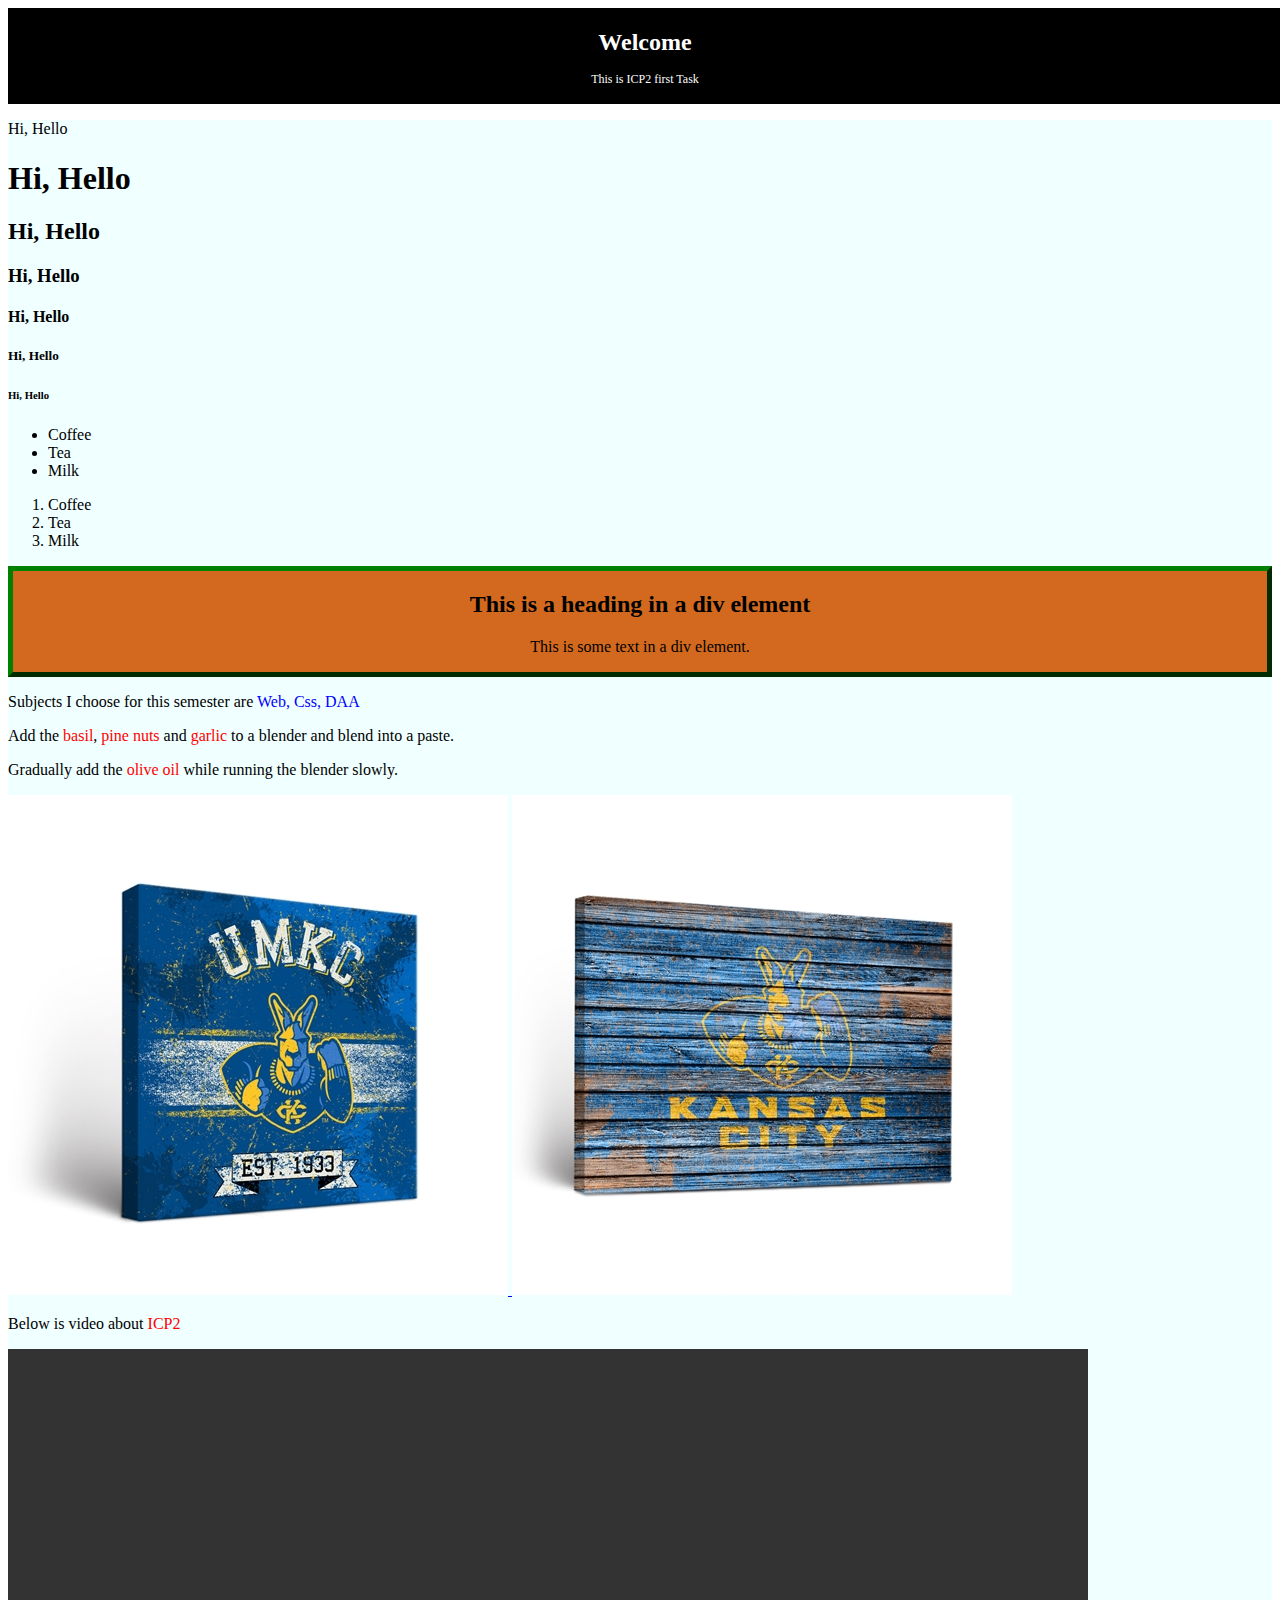
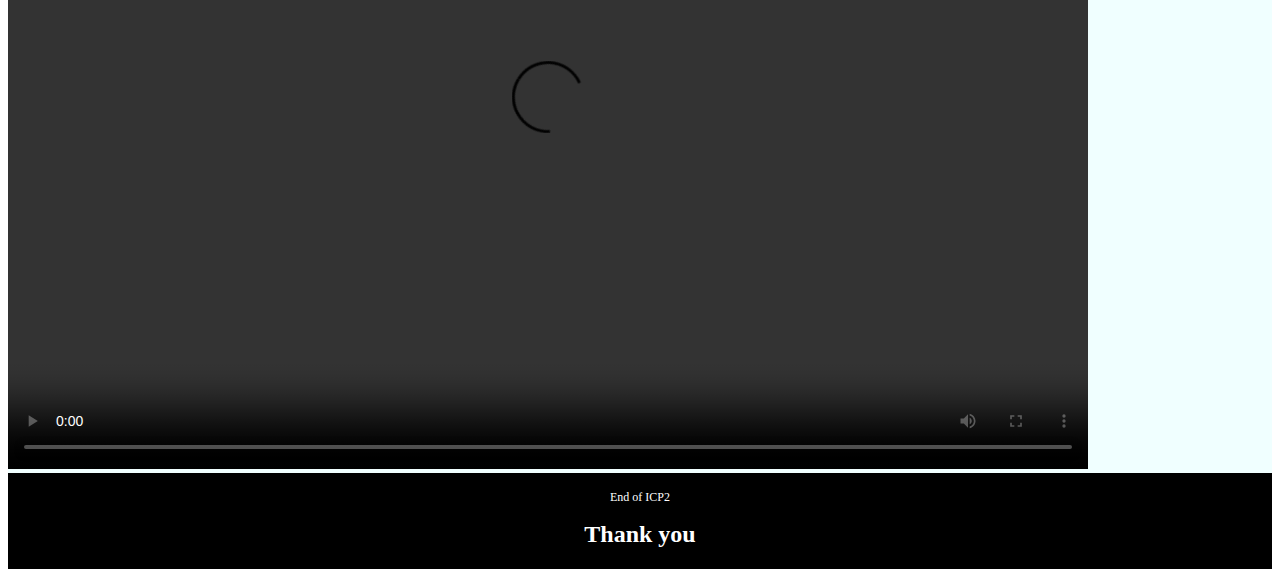
<file: ICP2/Ques1/index.html>
<!DOCTYPE html>
<html lang="en">
<head>
    <meta charset="UTF-8">
    <title>Title</title>
    <style>
        .myDiv1 {
            border: 5px outset green;
            background-color: chocolate;
            text-align: center;
        }
        .myDiv2 {
            border: 5px outset indianred;
            background-color: cornflowerblue;
            text-align: center;
        }
        span.ingredient {
            color: #f00;
        }
        .header {
            height:30px;
            width:100%;
            height: 100%;
            text-align: center;
            background: #000000;
            color: white;
            font-size: 12px;
            padding: 5px;
            position:relative;
        }

        .footer {
            padding:5px;
            text-align: center;
            background: #000000;
            color: white;
            font-size: 12px;
        }
        .background{

            background: azure;
        }
    </style>
</head>

<header class="header">
<h1> Welcome</h1>
    <p>This is ICP2 first Task</p>
</header>
<body>
<div class="background">

<div>
<p> Hi, Hello</p>

<h1> Hi, Hello</h1>
<h2> Hi, Hello</h2>

<h3> Hi, Hello</h3>
<h4> Hi, Hello</h4>

<h5> Hi, Hello</h5>
<h6> Hi, Hello</h6>


<ul>
    <li>Coffee</li>
    <li>Tea</li>
    <li>Milk</li>
</ul>


<ol>
    <li>Coffee</li>
    <li>Tea</li>
    <li>Milk</li>
</ol>
</div>


<div class="myDiv1">
    <h2>This is a heading in a div element</h2>
    <p>This is some text in a div element.</p>
</div>


<div>
<p>Subjects I choose for this semester are  <span style="color:blue">Web, Css, DAA</span> </p>

<p>Add the <span class="ingredient">basil</span>, <span class="ingredient">pine nuts</span> and <span class="ingredient">garlic</span> to a blender and blend into a paste.</p>

<p>Gradually add the <span class="ingredient">olive oil</span> while running the blender slowly.</p>

</div>
    <a href="UMKC.jpg" target="_blank"  >
        <img src="UMKC.jpg" alt="UMKC">
    </a>


    <a href="ROOS.jpg" target="_blank"  >
        <img src="ROOS.jpg" alt="ROOS" />
    </a>


    <p>Below is video about <span class="ingredient">ICP2</span></p>
    <video width="1080" height="720" controls>

        <source src="https://umsystem.hosted.panopto.com/Panopto/Pages/Viewer.aspx?id=b096ac9f-e8c1-4244-8098-ad9801741fdb" type="video/mp4">
    </video>


</div>
</body>
<footer class="footer">

    <p> End of ICP2</p>
    <h1>Thank you</h1>

</footer>

</html>
</file>
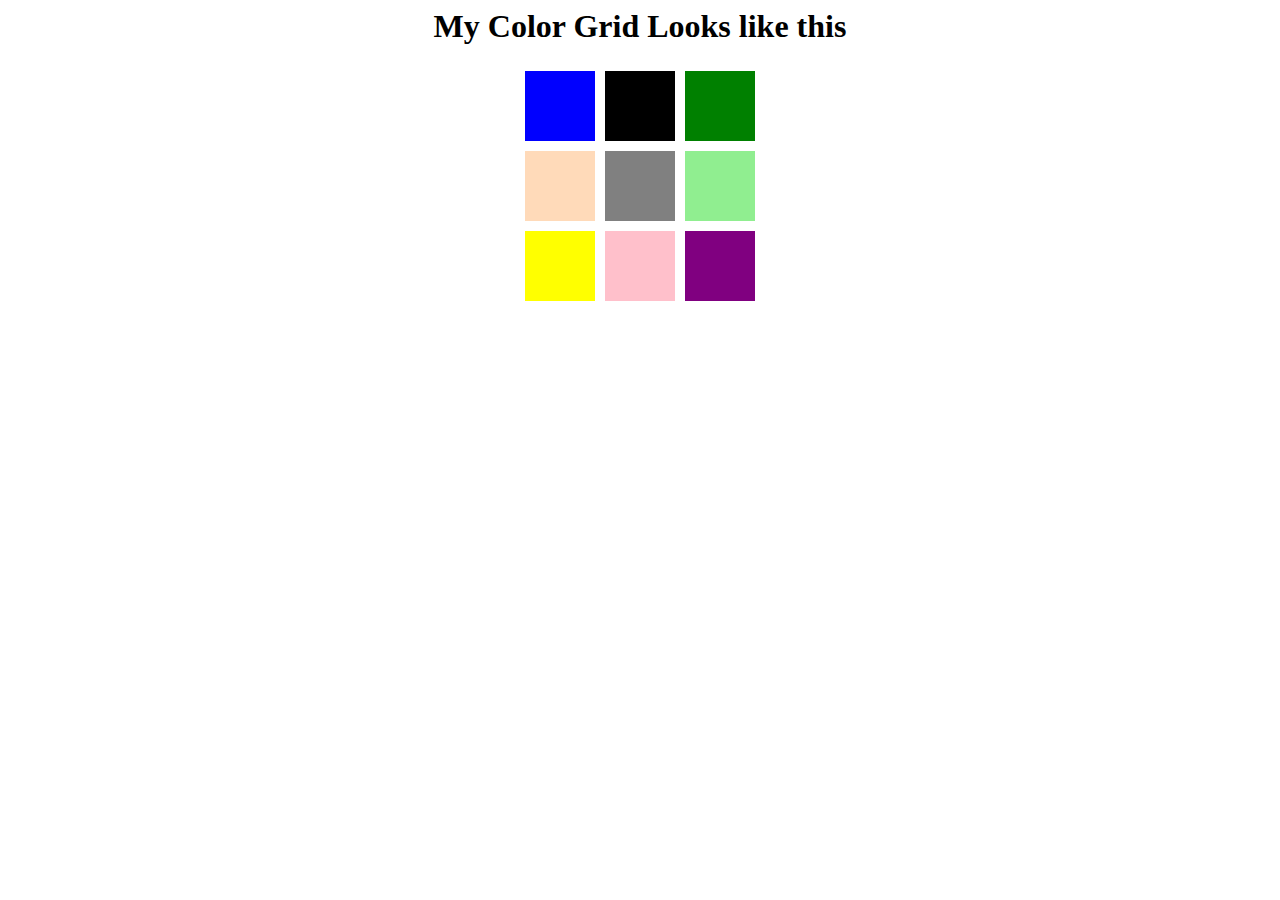
<file: ICP2/Ques3/index.html>
<html>
<head>
  <link href="style.css" type="text/css" rel="stylesheet">
  <title>Grid task</title>
</head>

<h1 style="text-align:center;">My Color Grid Looks like this</h1>

<body>
<div class="flex-container">
  <span class="flex-item" style="background: blue"></span>
  <span class="flex-item" style="background: black"></span>
  <span class="flex-item" style="background: green"></span>
</div>
<div class="flex-container">
  <span class="flex-item" style="background: peachpuff"></span>
  <span class="flex-item" style="background: gray"></span>
  <span class="flex-item" style="background: lightgreen"></span>
</div>
<div class="flex-container">
  <span class="flex-item" style="background: yellow"></span>
  <span class="flex-item" style="background: pink"></span>
  <span class="flex-item" style="background: purple"></span>
</div>
</body>
</html>
</file>
<file: ICP2/Ques3/style.css>
.flex-container {
    display: flex;
    justify-content: center;
}
.flex-item {
    margin: 5px;
    height:70px;
    width:70px
}
</file>
